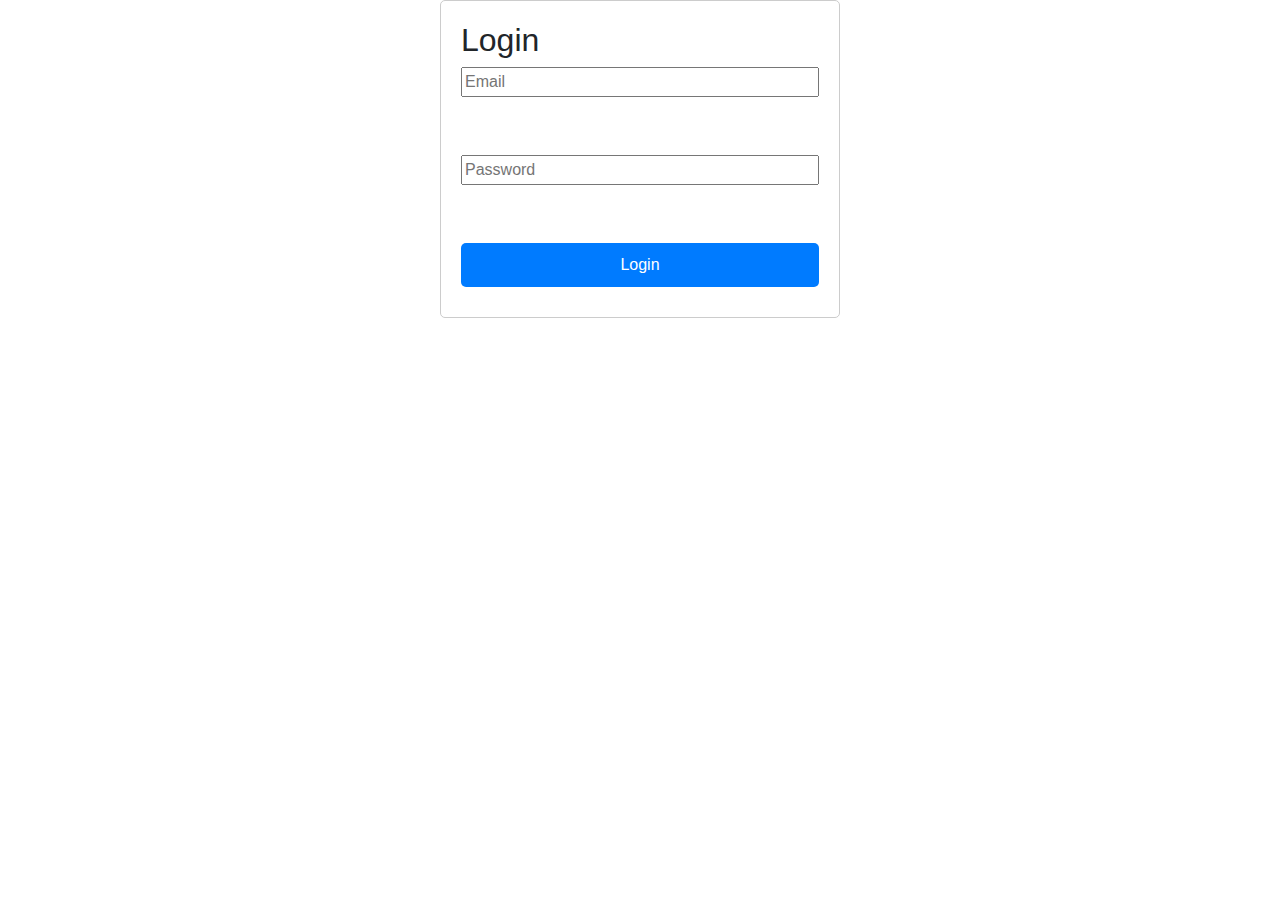
<file: login.html>
<!DOCTYPE html>
<html lang="en">
<head>
    <meta charset="UTF-8">
    <meta name="viewport" content="width=device-width, initial-scale=1.0">
    <title>Login</title>
    <link rel="stylesheet" href="css/bootstrap.min.css">
    <link rel="stylesheet" href="css/register.css">
</head>
<body>
    <div class="container" >
        <h2>Login</h2>
        <form id="loginForm" method="post">
            <input type="email" id="email" name="email" placeholder="Email" required><br><br>
            <input type="password" id="password" name="password" placeholder="Password" required><br><br>
            <button type="submit">Login</button>
        </form>
        <div id="message"></div>
    </div>

    <!-- <script src="jquery.min.js"></script> -->
    <script src="https://ajax.googleapis.com/ajax/libs/jquery/3.5.1/jquery.min.js"></script>
    <script src="js/login.js"></script>
</body>
</html>
</file>
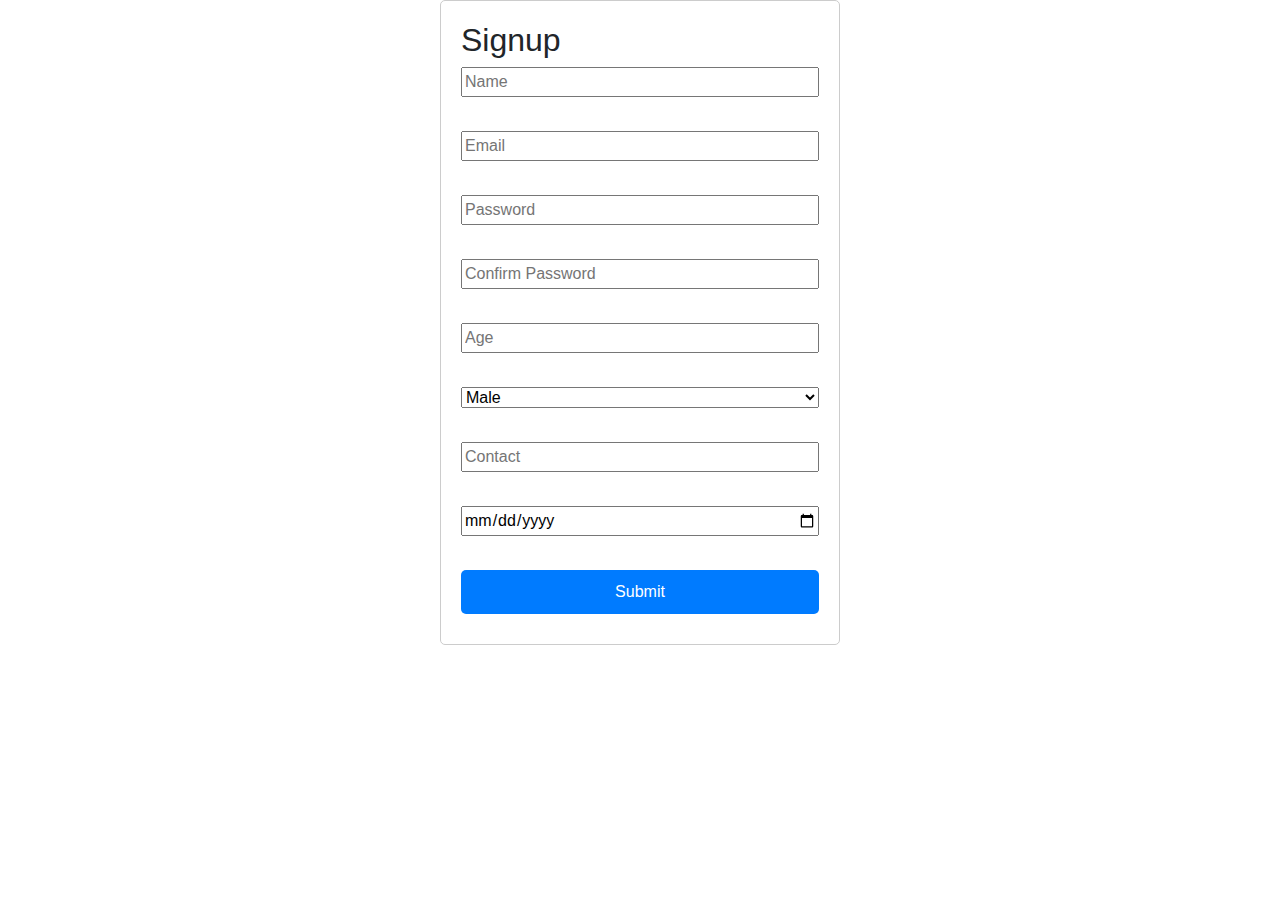
<file: register.html>
<!DOCTYPE html>
<html lang="en">
<head>
    <meta charset="UTF-8">
    <meta name="viewport" content="width=device-width, initial-scale=1.0">
    <title><centre>Signup</centre></title>
    <link rel="stylesheet" href="css/bootstrap.min.css">
    <!-- <link rel="stylesheet" href="https://maxcdn.bootstrapcdn.com/bootstrap/4.5.2/css/bootstrap.min.css"> -->
    <link rel="stylesheet" href="css/register.css">
    
</head>

<body>
    <div class="container">
        <h2>Signup</h2>
        <form id="signupForm" method="post">
            <input type="text" id="name" name="name" placeholder="Name" required><br>
            <input type="email" id="email" name="email" placeholder="Email" required><br>
            <input type="password" id="password" name="password" placeholder="Password" required><br>
            <input type="password" id="confirmPassword" name="confirmPassword" placeholder="Confirm Password" required><br>
            <input type="text" id="age" name="age" placeholder="Age"><br>
            <select id="gender" name="gender"><br>
                <option value="male">Male</option>
                <option value="female">Female</option>
            </select><br>
            <input type="tel" id="contact" name="contact" placeholder="Contact"><br>
            <input type="date" id="dob" name="dob" placeholder="Date of Birth"><br>
            <button type="submit">Submit</button>
        </form>
        <div id="message"></div>
    </div>

    <!-- <script src="jquery.min.js"></script> -->
    <script src="https://ajax.googleapis.com/ajax/libs/jquery/3.5.1/jquery.min.js"></script>

    <script src="js/register.js"></script>
</body>
</html>
</file>
<file: css/register.css>
.container {
    max-width: 400px;
    margin: 0 auto;
    padding: 20px;
    border: 1px solid #ccc;
    border-radius: 5px;
    
}

input, select, button {
    display: block;
    margin-bottom: 10px;
    width: 100%;
}

button {
    background-color: #007bff;
    color: #fff;
    border: none;
    padding: 10px;
    border-radius: 5px;
    cursor: pointer;
}

#error {
    color: red;
}
</file>
